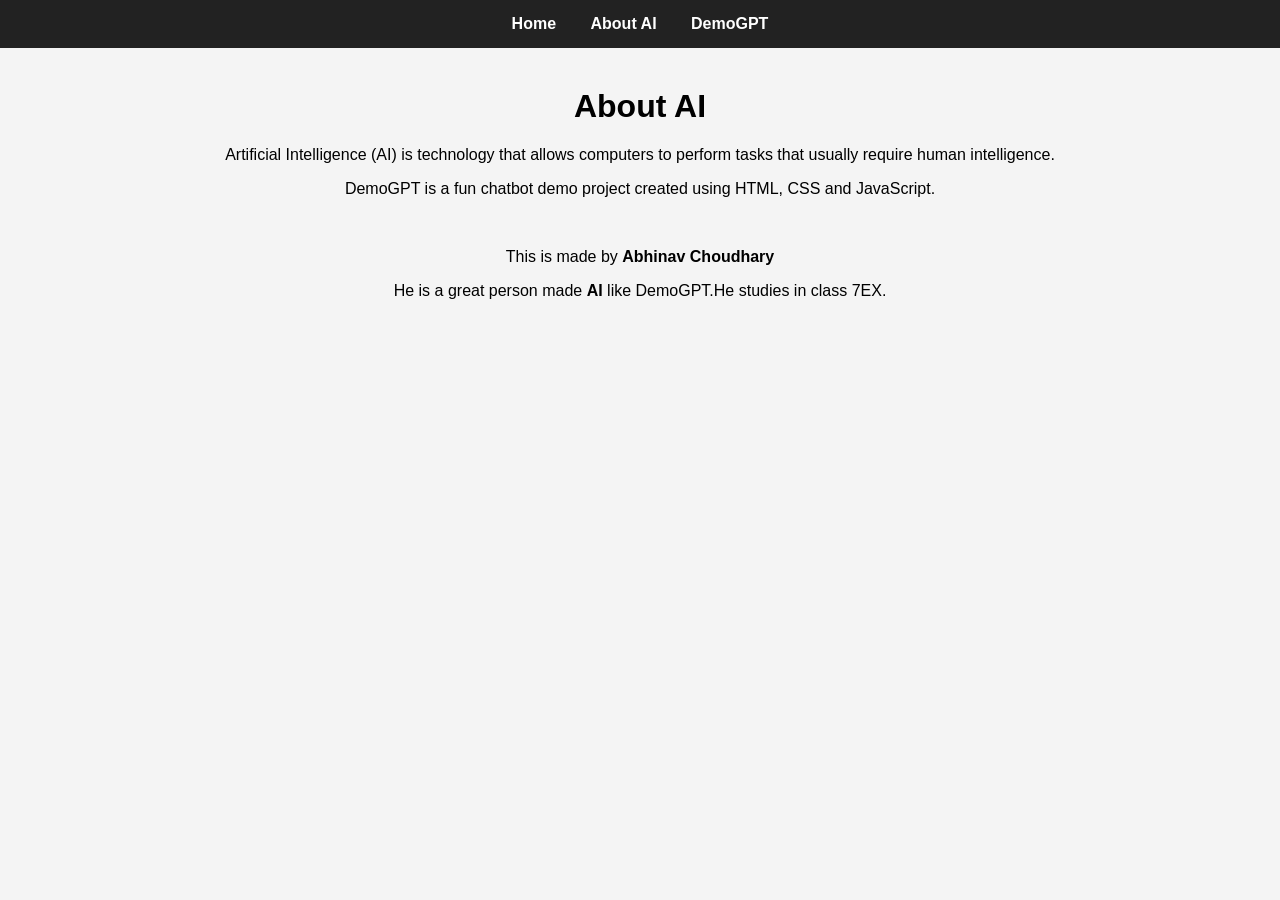
<file: about.html>
<!DOCTYPE html>
<html>
<head>
    <title>About AI</title>
    <link rel="stylesheet" href="style.css">
</head>
<body>

<nav>
    <a href="index.html">Home</a>
    <a href="about.html">About AI</a>
    <a href="demogpt.html">DemoGPT</a>
</nav>

<div class="container">
    <h1>About AI</h1>

    <p>
        Artificial Intelligence (AI) is technology that allows
        computers to perform tasks that usually require human intelligence.
    </p>

    <p>
        DemoGPT is a fun chatbot demo project created using
        HTML, CSS and JavaScript.
    </p>
    <br>
    <p>
        This is made by <b title="One of the greatest person on earth who made DemoGPT">Abhinav Choudhary</b>
    </p>
    <p>
        He is a great person made <b>AI</b> like DemoGPT.He studies in class 7EX.
    </p>
</div>

</body>
</html>
</file>
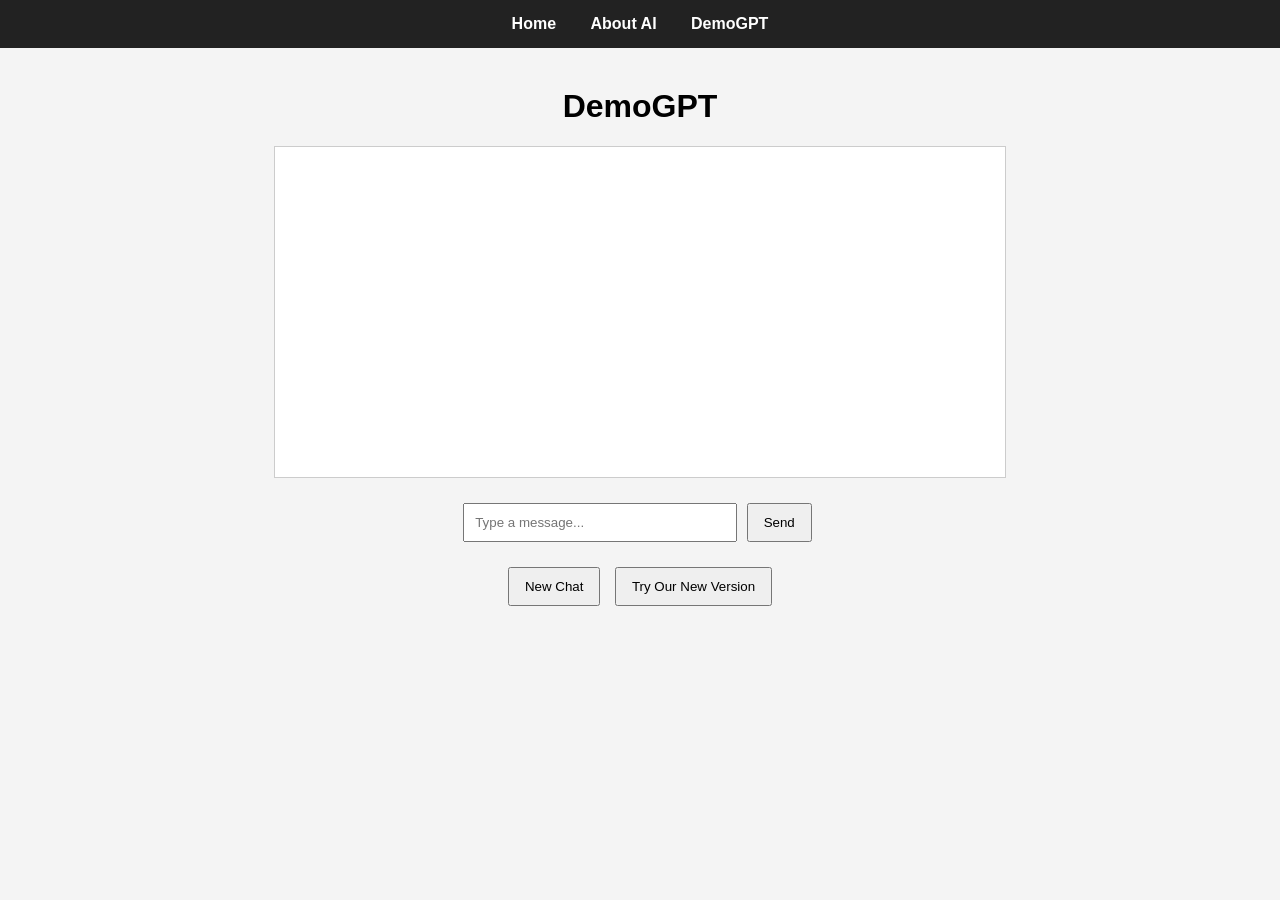
<file: demogpt.html>
<!DOCTYPE html>
<html>
<head>
    <title>DemoGPT</title>
    <link rel="stylesheet" href="style.css">
</head>
<body>

<nav>
    <a href="index.html">Home</a>
    <a href="about.html">About AI</a>
    <a href="demogpt.html">DemoGPT</a>
</nav>

<div class="container">

    <h1>DemoGPT</h1>

    <div id="chat"></div>

    <input
        type="text"
        id="input"
        placeholder="Type a message..."
    >

    <button onclick="send()">Send</button>

    <div id="buttons">
        <button onclick="newChat()">
            New Chat
        </button>

        <button onclick="tryNewVersion()">
            Try Our New Version
        </button>
    </div>

</div>

<script src="script.js"></script>

</body>
</html>
</file>
<file: style.css>
body{
    font-family: Arial, sans-serif;
    background:#f4f4f4;
    margin:0;
}

nav{
    background:#222;
    padding:15px;
    text-align:center;
}

nav a{
    color:white;
    text-decoration:none;
    margin:0 15px;
    font-weight:bold;
}

.container{
    text-align:center;
    margin-top:40px;
}

#chat{
    width:80%;
    max-width:700px;
    height:300px;
    background:white;
    border:1px solid #ccc;
    margin:20px auto;
    overflow-y:auto;
    padding:15px;
    text-align:left;
}

input{
    width:250px;
    padding:10px;
}

button{
    padding:10px 15px;
    margin:5px;
    cursor:pointer;
}

#buttons{
    margin-top:15px;
}
</file>
